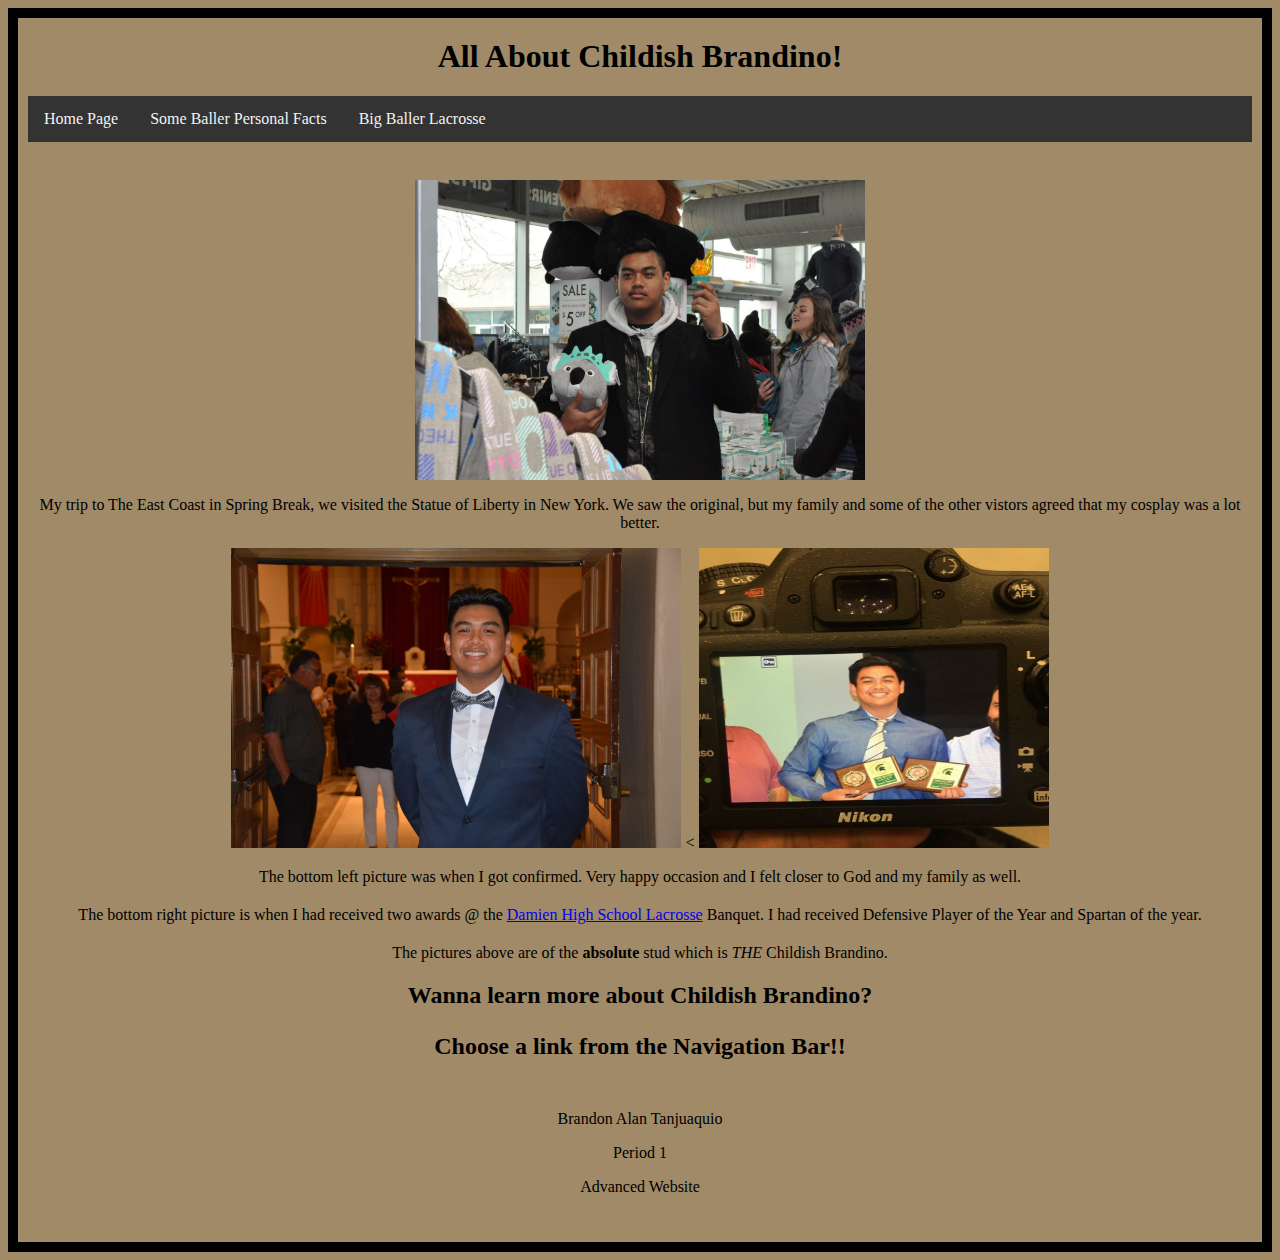
<file: index.html>
<html>
<head>
	<title>Advanced Website</title>
	<link href="STYLE.css" rel="stylesheet" type="text/css" />
	</head>
		<body>
		<div class="header">
		 <h1>All About Childish Brandino!</h1>
		</div>

		<div class="topnav">
			<a href="Index.html">Home Page</a>
			<a href="Personal.html">Some Baller Personal Facts</a>
			<a href="BigBallerLacrosse.html">Big Baller Lacrosse</a>

		</div>
			<br>
		<img src="Statue.JPG" title="Mood" height=300 width=450>
			<p>My trip to The East Coast in Spring Break, we visited the Statue of Liberty in New York. We saw the original, but my family and some of the other vistors agreed that my cosplay was a lot better.</p>
		<img src="Brandinooo.JPG" title="Big Baller Brandon" height=300 width=450>
			<
		<img src="Awards.jpg" title="Very Stud" height=300 width=350>
			<p>The bottom left picture was when I got confirmed. Very happy occasion and I felt closer to God and my family as well. 
			<div>The bottom right picture is when I had received two awards @ the <a href="https://maxpreps.com/high-schools/damien-spartans-(la-verne,ca)/lacrosse/home.htm">Damien High School Lacrosse</a> Banquet. I had received Defensive Player of the Year and Spartan of the year.</div> 
			The pictures above are of the <b>absolute</b> stud which is <i>THE</i> Childish Brandino.
			</p>
			
		<div class="row">
		 <div class="column">
			<h2>Wanna learn more about Childish Brandino?<h2>
			<p>Choose a link from the Navigation Bar!!<p>
		</div>


		 <div class="footer">
			<p>Brandon Alan Tanjuaquio</p>
			<p>Period 1</p>
			<p>Advanced Website</p>
		</div>

		</div>
		


		</body>
</html>
</file>
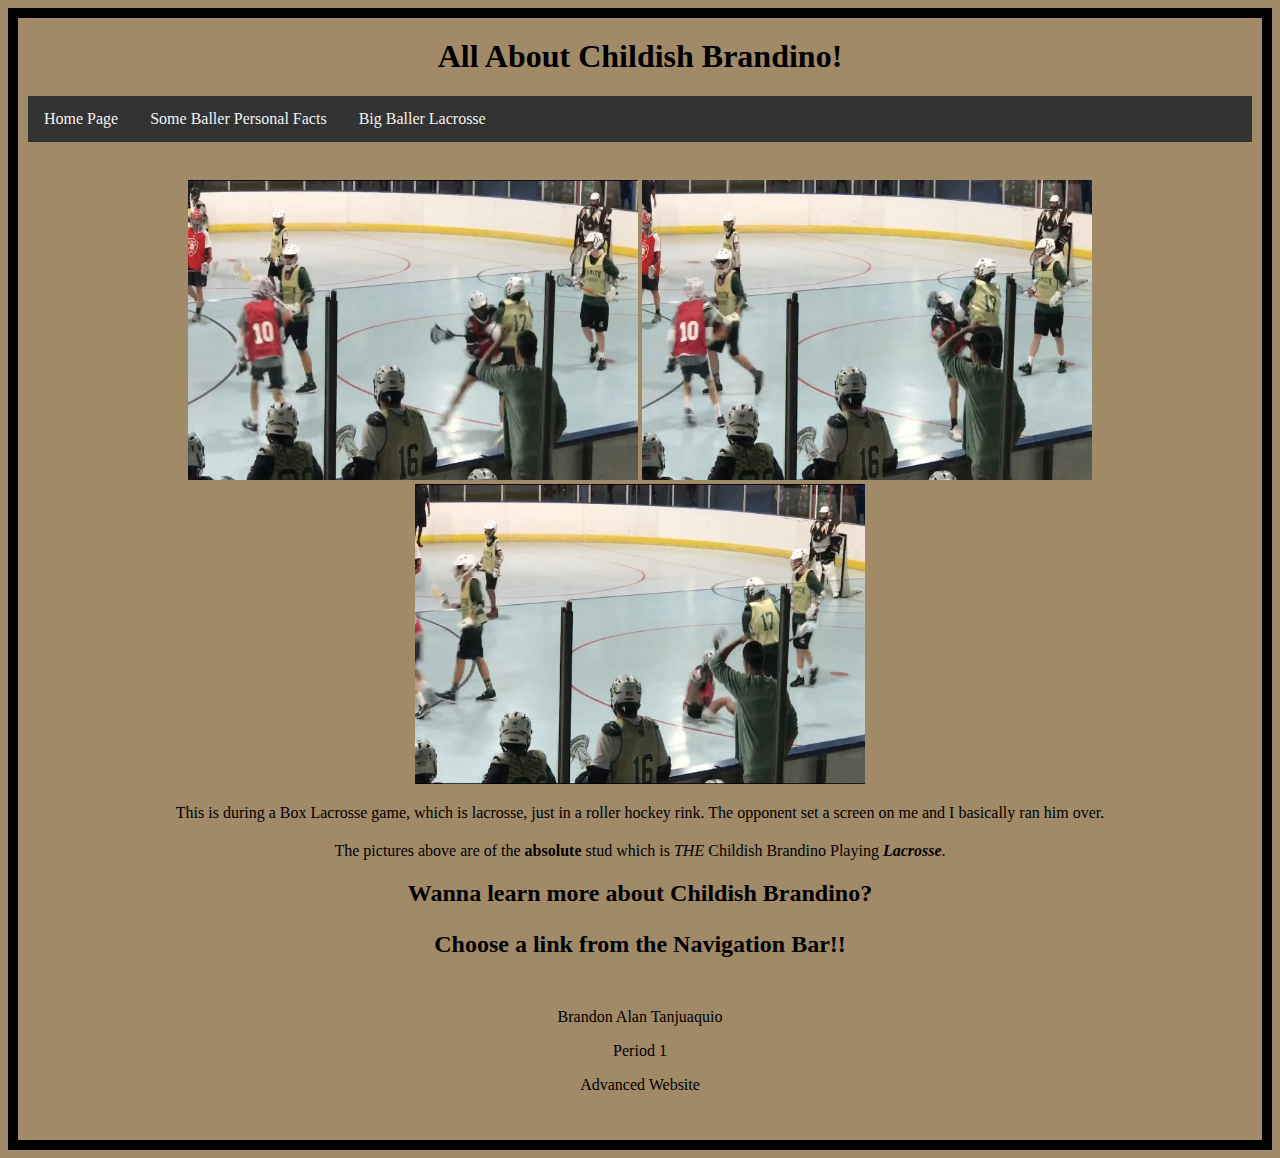
<file: BigBallerLacrosse.html>
<html>
	<head>
	<title>Advanced Website</title>
	<link href="STYLE.css" rel="stylesheet" type="text/css" />
	</head>
		<body>
		<div class="header">
		 <h1>All About Childish Brandino!</h1>
		</div>

		<div class="topnav">
			<a href="Index.html">Home Page</a>
			<a href="Personal.html">Some Baller Personal Facts</a>
			<a href="BigBallerLacrosse.html">Big Baller Lacrosse</a>

			
		</div>
			<br>
		<img src="BigHit1.jpg" title="Awww Look @ this dude" height=300 width=450>
		<img src="BigHit2.jpg" title="He thought he could handle" height=300 width=450>
		<img src="BigHit3.jpg" title="how hard I can hit." height=300 width=450>
			<p>
			<div>This is during a Box Lacrosse game, which is lacrosse, just in a roller hockey rink. The opponent set a screen on me and I basically ran him over. </div> 
			The pictures above are of the <b>absolute</b> stud which is <i>THE</i> Childish Brandino Playing <b><i>Lacrosse</i></b>.
			</p>
			
		<div class="row">
		 <div class="column">
			<h2>Wanna learn more about Childish Brandino?<h2>
			<p>Choose a link from the Navigation Bar!!<p>
		</div>


		 <div class="footer">
			<p>Brandon Alan Tanjuaquio</p>
			<p>Period 1</p>
			<p>Advanced Website</p>
		</div>

		</div>
		


		</body>
</html>
</file>
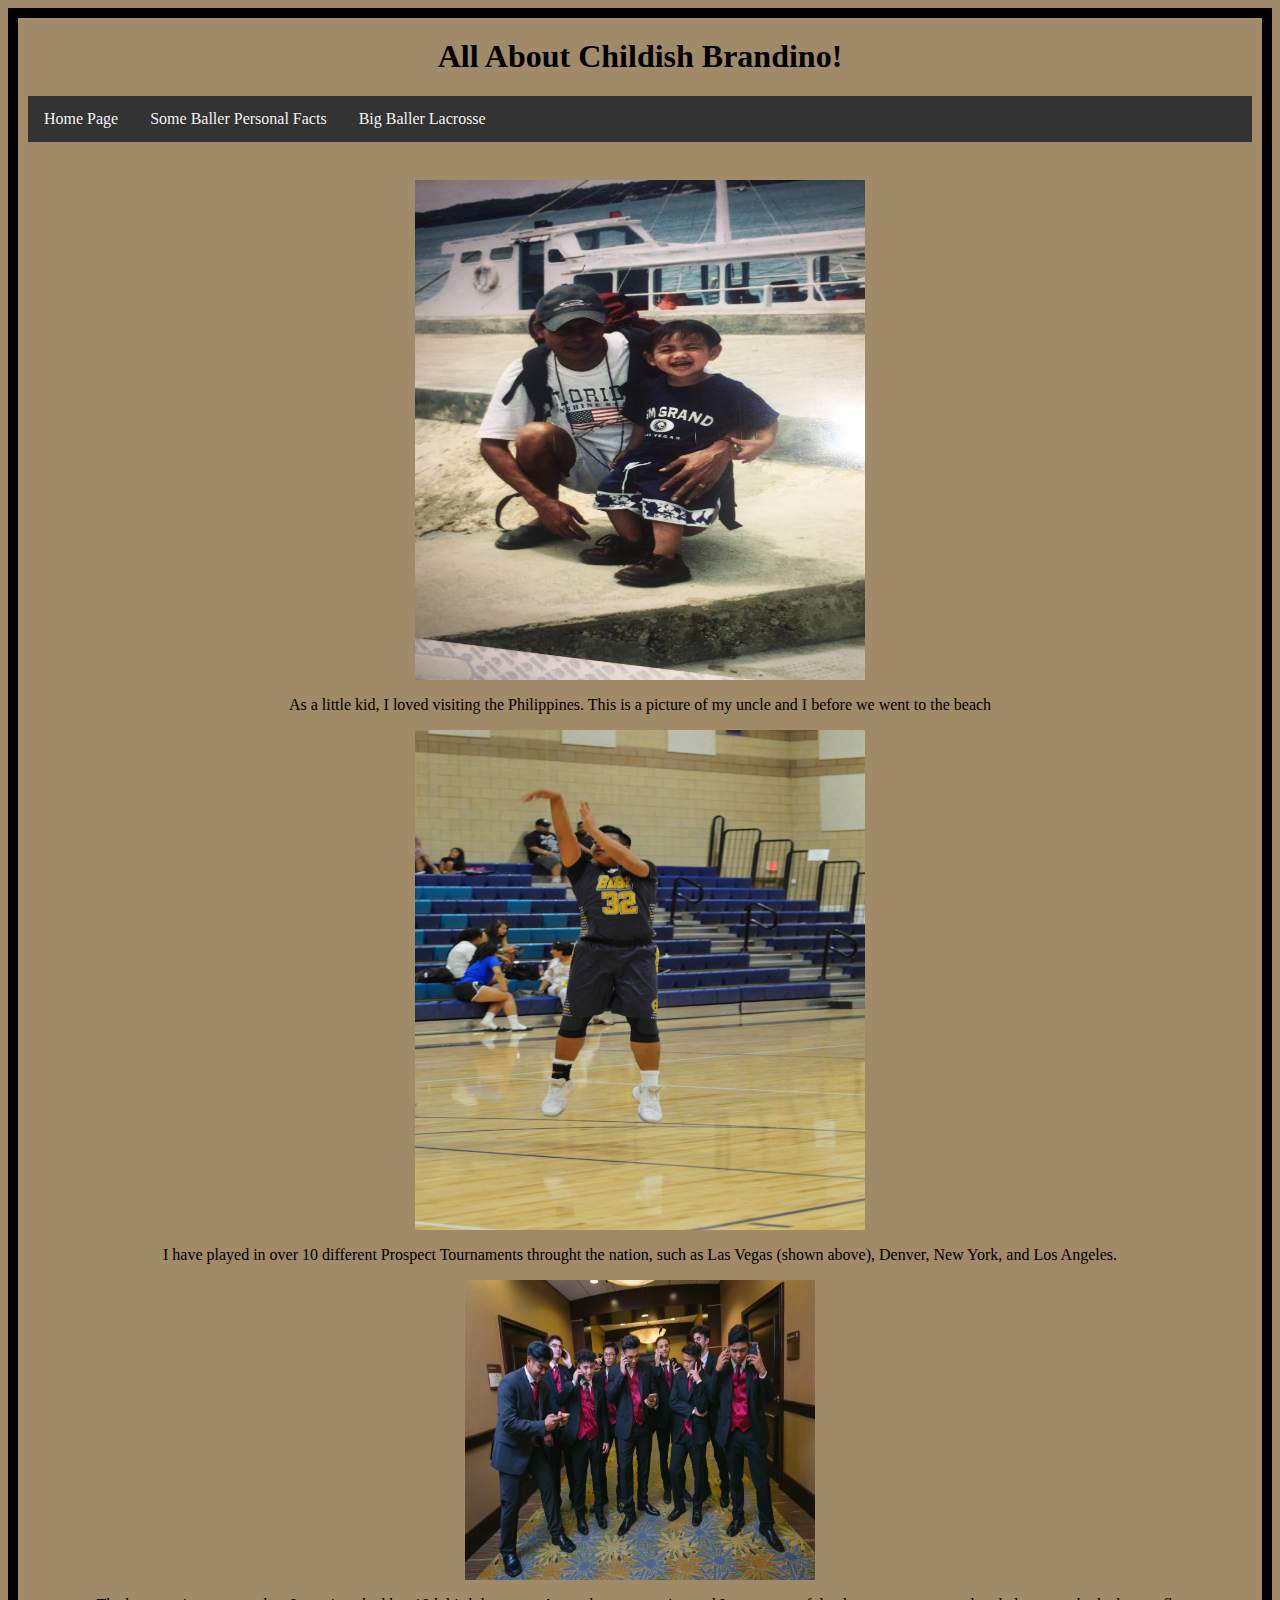
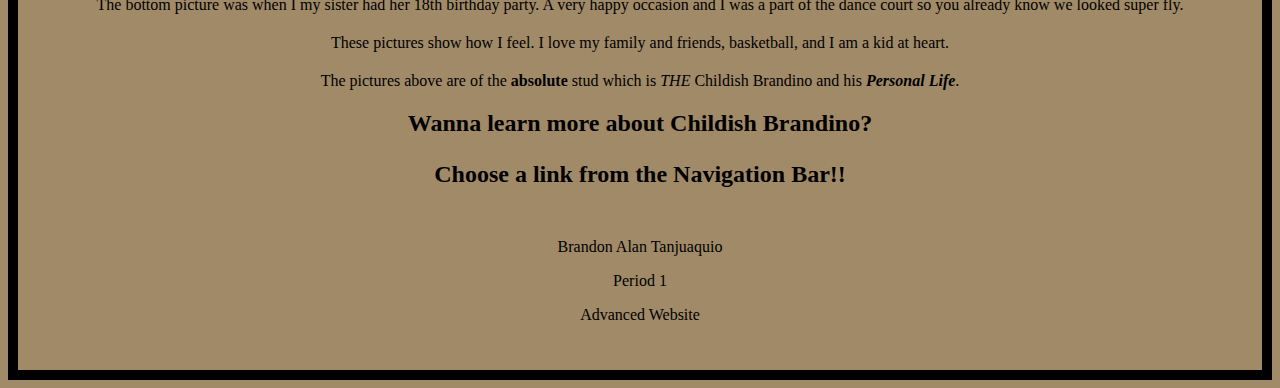
<file: Personal.html>
<html>
	<head>
	<title>Advanced Website</title>
	<link href="STYLE.css" rel="stylesheet" type="text/css" />
	</head>
		<body>
		<div class="header">
		 <h1>All About Childish Brandino!</h1>
		</div>

		<div class="topnav">
			<a href="Index.html">Home Page</a>
			<a href="Personal.html">Some Baller Personal Facts</a>
			<a href="BigBallerLacrosse.html">Big Baller Lacrosse</a>

			
		</div>
			<br>
		<img src="babybrandino.JPG" title="Awww Look @ this dude" height=500 width=450>
			<p>As a little kid, I loved visiting the Philippines. This is a picture of my uncle and I before we went to the beach</p>
		<img src="BBB.JPG" title="Big Ballers Only" height=500 width=450>
			<p>I have played in over 10 different Prospect Tournaments throught the nation, such as Las Vegas (shown above), Denver, New York, and Los Angeles.</p>
		<img src="Debut.JPG" title="" height=300 width=350>
			<p>The bottom picture was when I my sister had her 18th birthday party. A very happy occasion and I was a part of the dance court so you already know we looked super fly. 
			<div> These pictures show how I feel. I love my family and friends, basketball, and I am a kid at heart.</div> 
			The pictures above are of the <b>absolute</b> stud which is <i>THE</i> Childish Brandino and his <b><i>Personal Life</i></b>.
			</p>
			
		<div class="row">
		 <div class="column">
			<h2>Wanna learn more about Childish Brandino?<h2>
			<p>Choose a link from the Navigation Bar!!<p>
		</div>


		 <div class="footer">
			<p>Brandon Alan Tanjuaquio</p>
			<p>Period 1</p>
			<p>Advanced Website</p>
		</div>

		</div>
		


		</body>
</html>
</file>
<file: STYLE.css>
body{
	border:10px solid black;
	Background-color: #a08a68;
	text-align: center;
}


div
{
	Display: block;
}


div{
margin-top: 20px;
margin-bottom: 20px;
margin-right: 10px;
margin-left: 10px;
}

/*Header title*/
.header {
	background-color:#F1F1F1
	padding: 20px;
}

/*navigation bar container*/
.topnav {
	overflow: hidden;
	background-color: #333
}
/* navbar links */
.topnav a {
	float: left;
	display: block;
	color:#f2f2f2;
	text-align:center;
	padding: 14px 16px;
	text-decoration: none;
}
/* links - change color on hover */
.topnav a:hover {
	background-color: #ddd
	color: black;
}
	

/*footer with name and period*/
.footer{
	text-align: center;
	padding: 10px;
}
</file>
